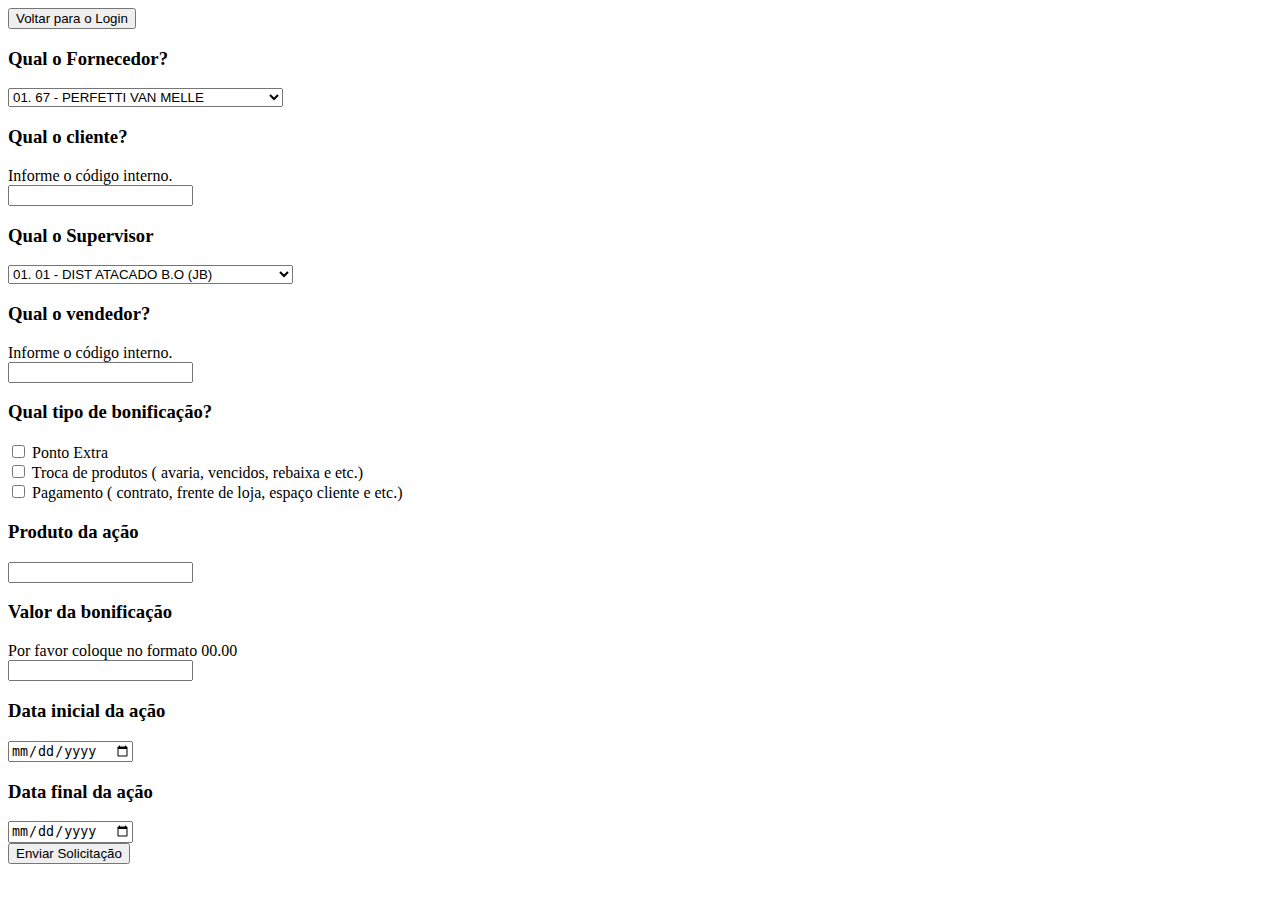
<file: formulario_bonificacao/formulario.html>
<!DOCTYPE html>
<html lang="en">
<head>
    <meta charset="UTF-8">
    <meta name="viewport" content="width=device-width, initial-scale=1.0">
    <a href="desinglogin.html"><button>Voltar para o Login</button></a>
    
    <title>Document</title>
</head>
<body>

    
    <div class="login-container" id="Formulário"> 

    <div class="wrapper">
        <nav class="nav">
            <div class="nav-fornecedor">
    
    <form>
       <h3>Qual o Fornecedor?</h3> 
       <select>
        <option>01. 67 - PERFETTI VAN MELLE</option>
        <option>02. 68 - RICLAN SA</option>
        <option>03. 70 - SANTA HELENA</option>
        <option>04. 84 - CIA DO CACAU</option>
        <option>05. 392 - MASTERFOODS</option>
        <option>06. 759 - GDC ALIMENTOS (NAUTERRA)</option>
        <option>07. 1142 - DANILLA FOODS</option>
        <option>08. 1227 - MDIAS BRANCO (VITARELA)</option>
        <option>09. 2361 - MDIAS BRANCO (PILAR)</option>
        <option>10. 1386 - FINI</option>
        <option>11. 1792 - HERSHEY</option>
        <option>12. 1804 - HENKEL</option>
        <option>13. 1857 - DOCES VIEIRA</option>
        <option>14. 2007 - HERO</option>
        <option>15. 2035 - BENEVIA</option>
        <option>16. 2135 - LEÃO ALIMENTOS</option>
        <option>17. 2257 - CORY</option>
        <option>18. 2799 - IND. TEMPERO REGINA</option>
        <option>19. 2992 - LINDT & SPRUNGLI</option>
        <option>20. 3196 - MMC IND (NUTRATA)</option>
       </select>
       </form>
       </div>
        </nav>
        </div>

        
        <nav class="nav">
            <div class="cod-cliente">

       <h3>Qual o cliente?</h3>
       <h> Informe o código interno.</h><br>
       
       <input type="text" cliente="cliente"/>
            </div>
        </nav>
       

       <nav class="nav">
        <div class="nav-supervisor">
        <h3>Qual o Supervisor</h3> 
        <select>
            <option>01. 01 - DIST ATACADO B.O (JB)</option>
            <option>02. 02 - DIST VAREJO MISTA (DS)</option>
            <option>03. 03 - DIST VAREJO EXCLUSIVA (JA)</option>
            <option>04. 04 - DIST ATAC. B. O. EXCLUSIVA (VB)</option>
            <option>05. 05 - DIST PRONTA ENTREGA (SS)</option>
            <option>06. 06 - DIST ALIMENT. RM (HC)</option>
            <option>07. 07 - DIST ALIMENT. LITORAL (TF)</option>
            <option>08. 09 - DIST CANAL SM (FS)</option>
            <option>09. 10 - DIST VAREJO EXCLUSIVA (AF)</option>
            <option>10. 20 - DIST RD BONIF (KELLY)</option>

        </select>
        </div>
       </nav>

        <nav class="nav">
            <div class="nav-vendedor">
            <h3>Qual o vendedor?</h3> 
            <h>Informe o código interno.</h> <br>      
            <input type="text" vendedor="vendedor"/>
            </div>
        </nav>


            <nav class="nav">
                <div class="tipo-bonificacao">
<h3>Qual tipo de bonificação?</h3> 
<input type="checkbox" tipobonificacao="tipobonificacao">
Ponto Extra <br>

<input type="checkbox" tipobonificacao="tipobonificacao">
Troca de produtos ( avaria, vencidos, rebaixa e etc.) <br>

<input type="checkbox" tipobonificacao="tipobonificacao">
Pagamento ( contrato, frente de loja, espaço cliente e etc.) <br>
  </div>
            </nav>



<nav class="nav">
    <div class="produto-acao">
<h3>Produto da ação</h3>  
<input type="text" acao="acao"/>
</div>
</nav>

<nav class="nav">
    <div class="valor-bonificacao">
<h3>Valor da bonificação</h3> 
Por favor coloque no formato 00.00<br>
<input type="number" bonificacao="bonificacao"/>
    </div>
</nav>


<nav class="nav">
    <div class="data-inicial">
<h3>Data inicial da ação</h3> 
<input type="date" datainicio="datainicio"/>
    </div>
</nav>



<nav class="nav">
    <div class="data-fim">
<h3>Data final da ação</h3> 
<input type="date" datafim="datafim"/>
    </div>
    </nav>

   <a href="mensagem.html"><button> Enviar Solicitação</button></a> 
    


    </form>
</body>
</html>
</file>
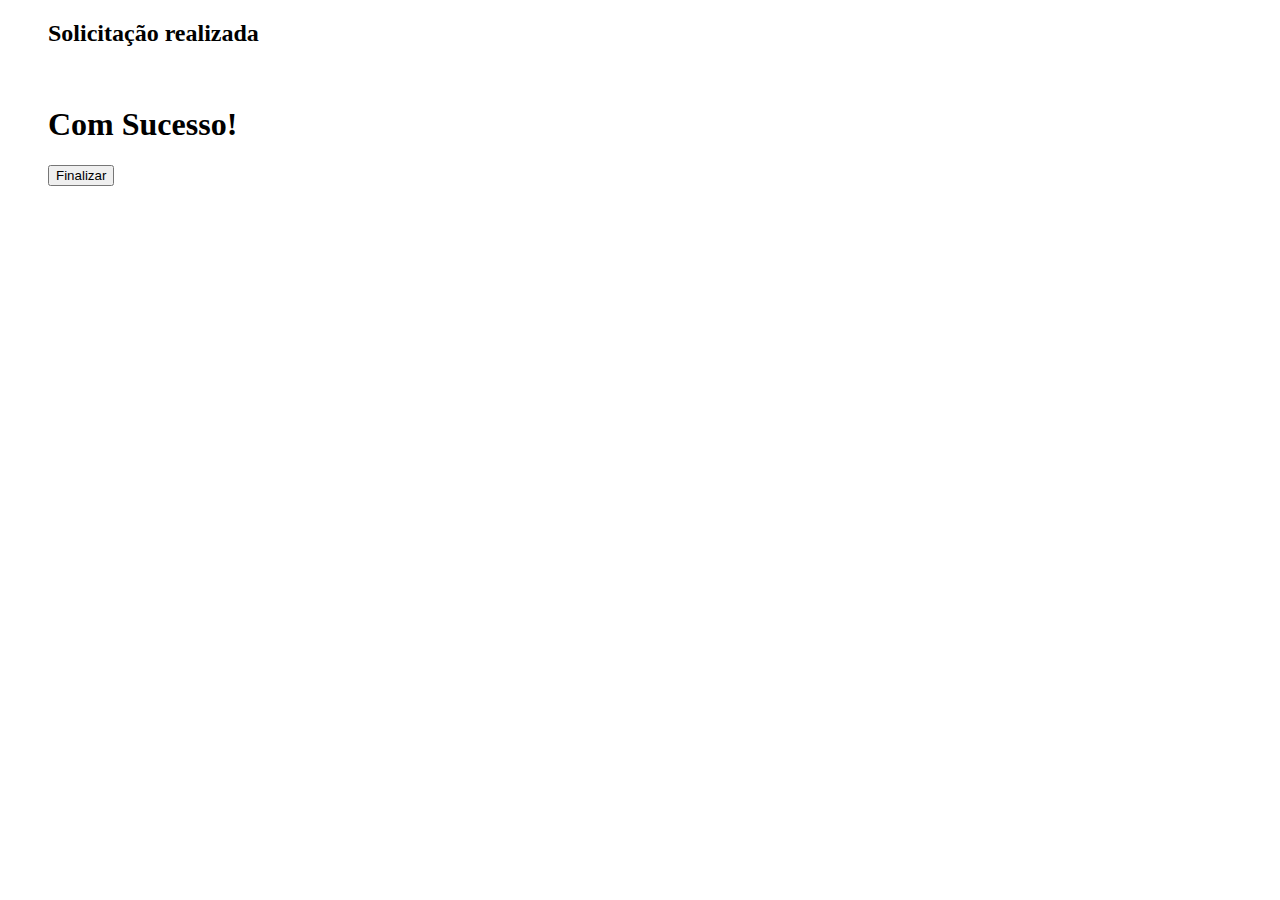
<file: formulario_bonificacao/mensagem.html>
<!DOCTYPE html>
<html lang="en">
<head>
    <meta charset="UTF-8">
    <meta name="viewport" content="width=device-width, initial-scale=1.0">
    <title>Document</title>
   
</head>
<body>
    <blockquote> 
        <h2>Solicitação realizada</h2> </br>
        <h1><strong> Com Sucesso!</strong></h1>
        <a href="desinglogin.html"><button>Finalizar</button></a>
    
    </blockquote>
</body>
</html>
</file>
